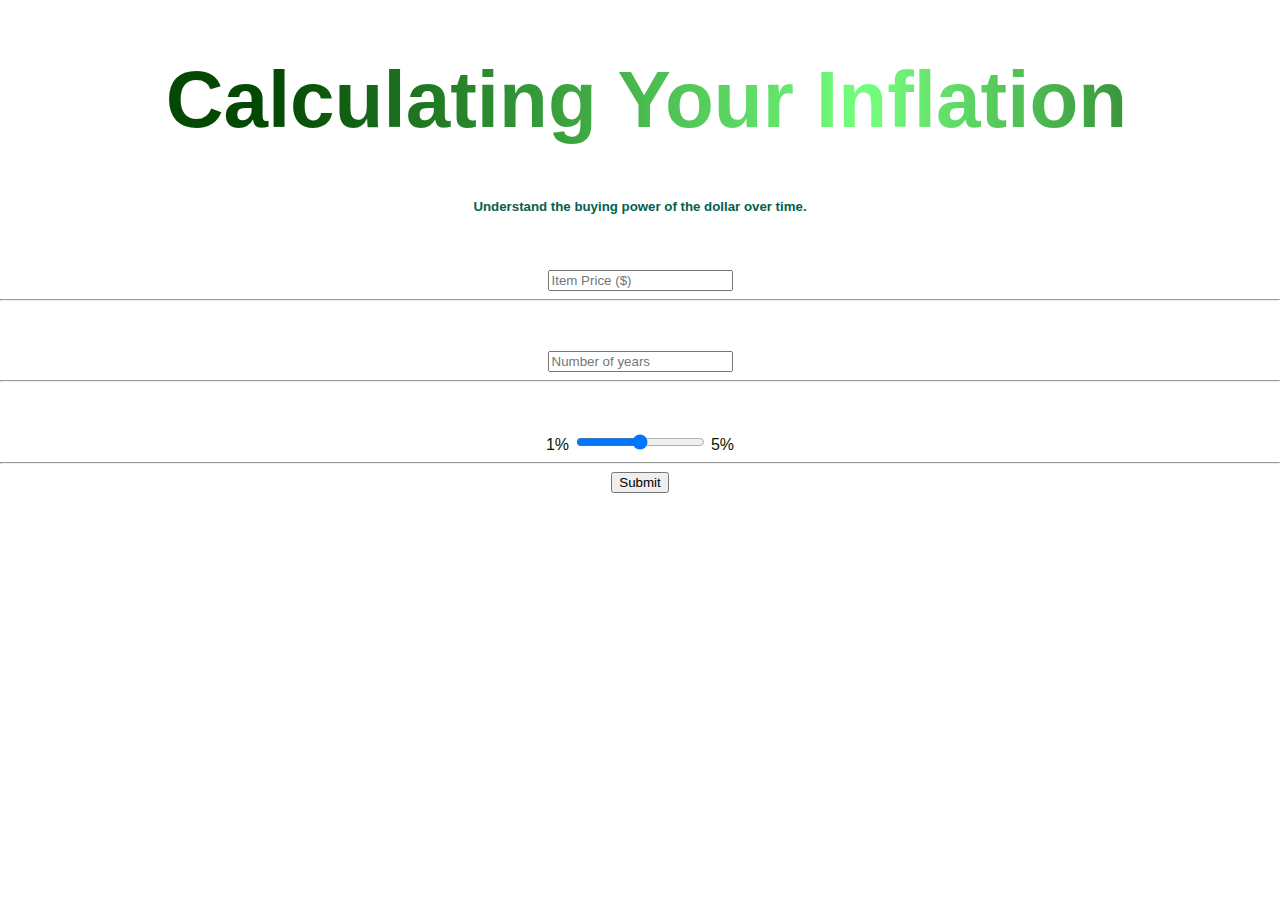
<file: inflation.html>
<!DOCTYPE html>
<html lang="en">

  <head>
    <meta charset="UTF-8">
    <meta name="viewport" content="width=device-width, initial-scale=1.0">
    <meta http-equiv="X-UA-Compatible" content="ie=edge">
    <link rel="icon" href="moneytacks.png">
    <title>Price Inflation Calculator</title>
    <link
      href="https://cdn.jsdelivr.net/npm/bootstrap@5.1.3/dist/css/bootstrap.min.css"
      rel="stylesheet"
      integrity="sha384-1BmE4kWBq78iYhFldvKuhfTAU6auU8tT94WrHftjDbrCEXSU1oBoqyl2QvZ6jIW3"
      crossorigin="anonymous"
    />
    <link href="style.css" rel="stylesheet" />
  </head>

  <h1>Calculating Your Inflation</h1>
    <h5 class="fw-bold" style="color:#04604F;">Understand the buying power of the dollar over time.</h5>
  
  <body>
    <body style = "background-image: url('')">
    <div class="container" style="margin: top 10px;">
    <section class="price-selection">
      <p class="fw-normal" style="color:white;">Cost of Item</p>
      <input id="price" type="number" class="btn btn-dark" placeholder="Item Price ($)">
    </section>
    <hr>

    <section class="years-selection">
      <p class="fw-normal" style="color:white;">Time Duration</p>
      <input id="years" type="number" class="btn btn-dark" placeholder="Number of years">
    </section>
    <hr>

    <section class ="inflation_selection">
      <p class="fw-normal" style="color:white;">Annual Inflation Rate</p>
      <span>1%</span>
      <input id="inflation_rate" type="range" value = "3" min = "1" max = "5" placeholder="Inflation Rate (percent)">
      <span>5%</span>
    </section>
    <hr>

    <section class="submission">
      <button class="btn btn-dark" onclick="returnText()">Submit</button>
    </section>


    <script src="inflation.js"></script>
  </div>
  </body>

</html>
</file>
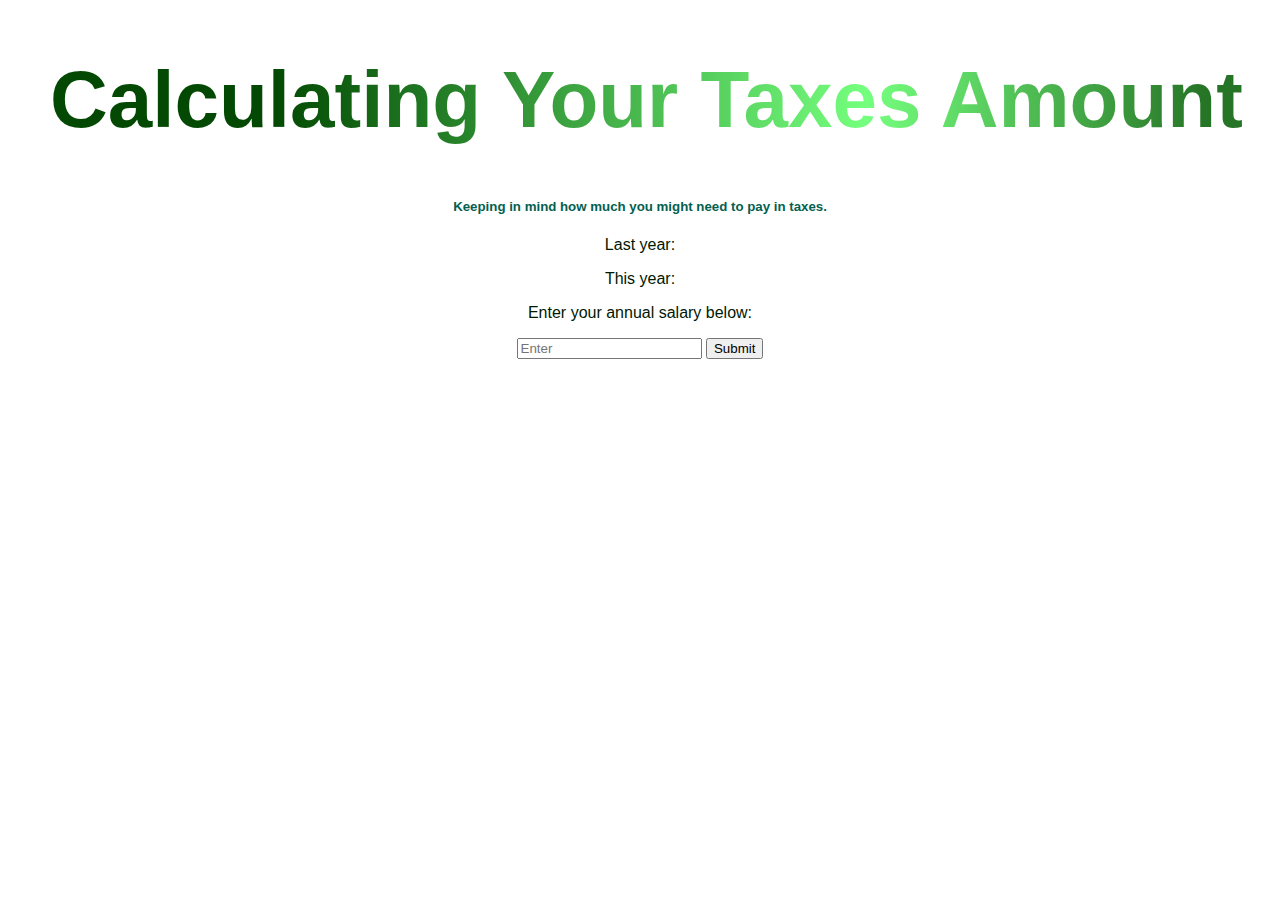
<file: taxes.html>
<!DOCTYPE html>
<html lang="en">

  <head>
    <meta charset="UTF-8">
    <meta name="viewport" content="width=device-width, initial-scale=1.0">
    <meta http-equiv="X-UA-Compatible" content="ie=edge">
    <link rel="icon" href="moneytacks.png">
    <title>Taxes Calculator</title>
    <link
      href="https://cdn.jsdelivr.net/npm/bootstrap@5.1.3/dist/css/bootstrap.min.css"
      rel="stylesheet"
      integrity="sha384-1BmE4kWBq78iYhFldvKuhfTAU6auU8tT94WrHftjDbrCEXSU1oBoqyl2QvZ6jIW3"
      crossorigin="anonymous"
    />
    <link href="style.css" rel="stylesheet" />
  </head>

  <h1>Calculating Your Taxes Amount</h1>
    <h5 class="fw-bold" style="color:#04604F;">Keeping in mind how much you might need to pay in taxes.</h5>
<body>
  <div class='container'>
    <div class='verdict'>
      <p>Last year: </p>
      <p>This year: </p>
    </div>
    <div class='Salary'>
      <p>Enter your annual salary below:</p>
    </div>
    <div class='input'>
      <input type='text' class='salary' placeholder='Enter'/>
      <input type='button' value='Submit' class='submit'>
    </div>
  </div>

  
  <script></script>
</body>
</html>
</file>
<file: style.css>
body {
  margin: 0;
  background-color: white;
  text-align: center;
  color: rgb(1, 24, 1);
  font-family: 'Roboto', sans-serif;
}

.container{
    margin-top:10px;
}

#wrapper {
    margin-left:auto;
    margin-right:auto;
    max-width: 1980px;
}

.navcontainer {
  display: flex;
  justify-content: center;
  margin-bottom: 20px;
}


.navbar {
  background-color: #FFF2FF;
  max-width: 800px;
  padding: 20px;
  height: 100%;
}

.navbar a{
  padding: 20px 30px;
  font-family: Roboto;
  font-style: normal;
  font-weight: normal;
  font-size: 20px;
  letter-spacing: 1px;
  text-decoration: none;
  color: rgb(43, 163, 43);
}

.navbar a.active {
  color: rgb(3, 73, 3);
}

.navbar a:hover {
  //color: #63b545;
  transition-duration: 0.4s;
  background-color: #d9f7e2;
}

.title {
  font-size: 100px;
  text-align: left;
  margin: 0;
}

h1{
  font-size: 80px;
  font-family: 'Roboto', sans-serif;
  background: -webkit-linear-gradient(180deg, #267425 5.73%, #75ff7e 32.29%, rgb(3, 73, 3) 78.65%);
  -webkit-background-clip: text;
  -webkit-text-fill-color: transparent;
  text-align: left;
}

.journal {
  background: -webkit-linear-gradient(180deg, #257435 5.73%, rgb(43, 163, 43) 32.29%, rgb(3, 73, 3) 78.65%);
  -webkit-background-clip: text;
  -webkit-text-fill-color: transparent;
  text-align: center;
}
h1 {
  padding-left: 1vw;
  text-align: center;
  color: #3cfb62;
  
}

h2 {
  padding-left: 1vw;
  text-align: center;
  color: #75ffaa;
  font-size: 1rem;
}

h3 {
  text-align: left;
  padding-left: 2em;
  font-family: Roboto;
  font-style: normal;
  font-weight: normal;
  font-size: 1.5em;
  letter-spacing: 0.03em;
  color: #02D2AD;
}

h4 {
  font-size: 40px;
  font-family: 'Roboto', sans-serif;
  background: -webkit-linear-gradient(180deg, #75ff91 5.73%, rgb(43, 163, 43) 32.29%, rgb(3, 73, 3) 78.65%);
  -webkit-background-clip: text;
  -webkit-text-fill-color: transparent;
}

.container1 {
  display: flex;
  flex-wrap: wrap;
  justify-content: center;
  align-items: left;
}

.left {
  //background-color: green;
  padding-left: 5em;
  text-align: left;
}

.flex {
  flex: 1;
  //border: 3px solid red;
}

.flexnav {
  flex: 1;
  width: 100%;
}

.image {
  //background-color: red;
}

.desc {
  font-family: Roboto;
  font-style: normal;
  font-weight: normal;
  font-size: 20px;
  line-height: 150%;

  /* or 150% */

  color:#5cbc6c;
}

.solid {
  border: 4px solid #f2fff0;
  margin: 0;
}

.flexbutton {
  display: flex; 
  justify-content: center;
}

.flex2 {
  flex: 1;
}

.buttons {
  font-family: Roboto;
  font-style: normal;
  font-weight: normal;
  font-size: 30px;

  text-decoration: none;
  display: inline-block;
  width: 30%;
  text-align: center;
  background: -webkit-linear-gradient(180deg, #75ff85 5.73%, rgb(43, 163, 43) 32.29%, rgb(3, 73, 3) 78.65%);
  -webkit-background-clip: text;
  -webkit-text-fill-color: transparent;
  border: 2px solid;
  border-image-slice: 1;
  border-image-source: linear-gradient(180deg, #75ff78 0%, rgb(43, 163, 43) 39.06%, rgb(3, 73, 3) 100%);
  padding: 15px 0px;
  transition-duration: 0.4s;
  margin-right: 20px;


}

.buttons:hover {
  box-shadow: 0px 2px 8px 0px #02D2AD;
}


.flex-container {
  display:flex;
  margin-left: 50px;
}
.flex-child {
  flex:1;
  height:100vh;
}
.flex-child:first-child {
  margin-right:10px;
}
</file>
